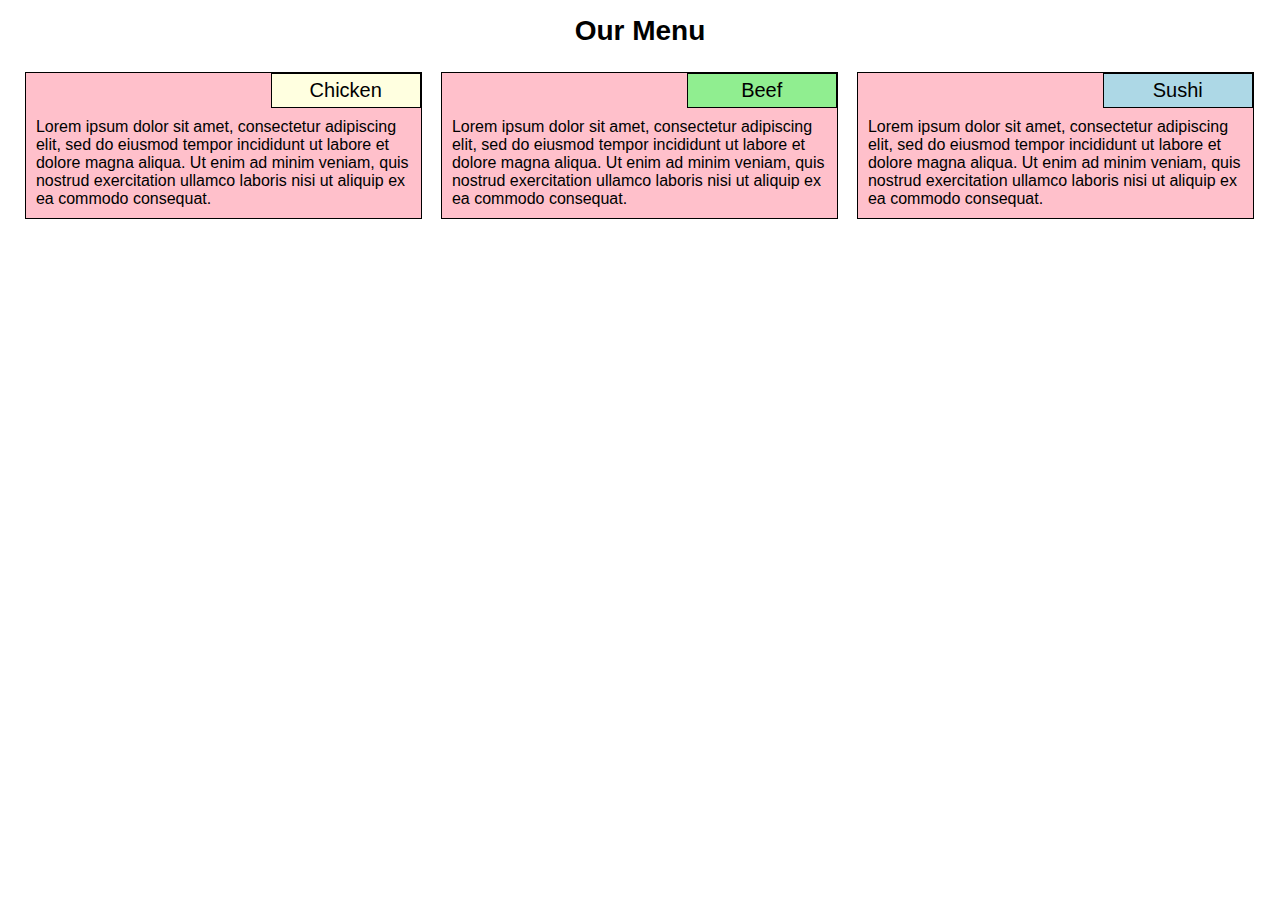
<file: mod-2-assignment/index.html>
<!DOCTYPE html>
<html>
<head>
<meta charset="utf-8">
<meta name="viewport" content="width=device-width, initial-scale=1">
<title>Module 2 Assignment</title>
<link rel="stylesheet" href="style.css">
</head>

<body>
<h1 class="header">Our Menu</h1>
<div class="row">
	<div class="col-lg-4 col-md-6 col-sm-12 box">
		<p ID="first">Chicken</p>
		<section>Lorem ipsum dolor sit amet, consectetur adipiscing elit, sed do eiusmod tempor incididunt ut labore et dolore magna aliqua. Ut enim ad minim veniam, quis nostrud exercitation ullamco laboris nisi ut aliquip ex ea commodo consequat.</section>
	</div>
	<div class="col-lg-4 col-md-6 col-sm-12 box">
		<p ID="second">Beef</p>
		<section>Lorem ipsum dolor sit amet, consectetur adipiscing elit, sed do eiusmod tempor incididunt ut labore et dolore magna aliqua. Ut enim ad minim veniam, quis nostrud exercitation ullamco laboris nisi ut aliquip ex ea commodo consequat.</section>
	</div>
	<div class="col-lg-4 col-md-12 col-sm-12 box">
		<p ID="third">Sushi</p>
		<section>Lorem ipsum dolor sit amet, consectetur adipiscing elit, sed do eiusmod tempor incididunt ut labore et dolore magna aliqua. Ut enim ad minim veniam, quis nostrud exercitation ullamco laboris nisi ut aliquip ex ea commodo consequat.</section>
	</div>
</div>	 
</body>
</html>
</file>
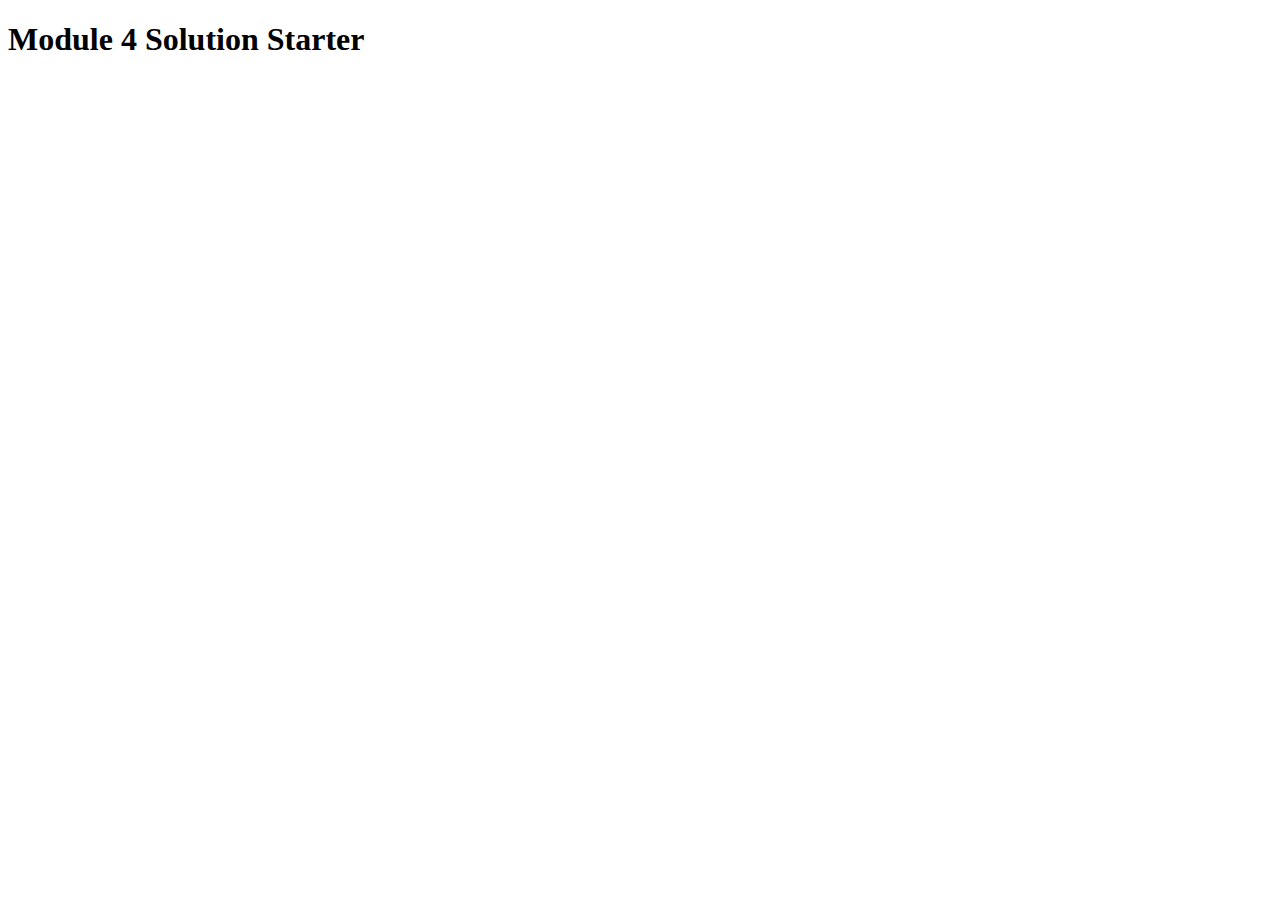
<file: mod-4-assignment/index.html>
<!DOCTYPE html>
<html>
<head>
  <meta charset="utf-8">
  <title>Module 4 Solution Starter</title>
  <script src="SpeakHello.js"></script>
  <script src="SpeakGoodBye.js"></script>
  <script src="script.js"></script>
</head>
<body>
  <h1>Module 4 Solution Starter</h1>
</body>
</html>
</file>
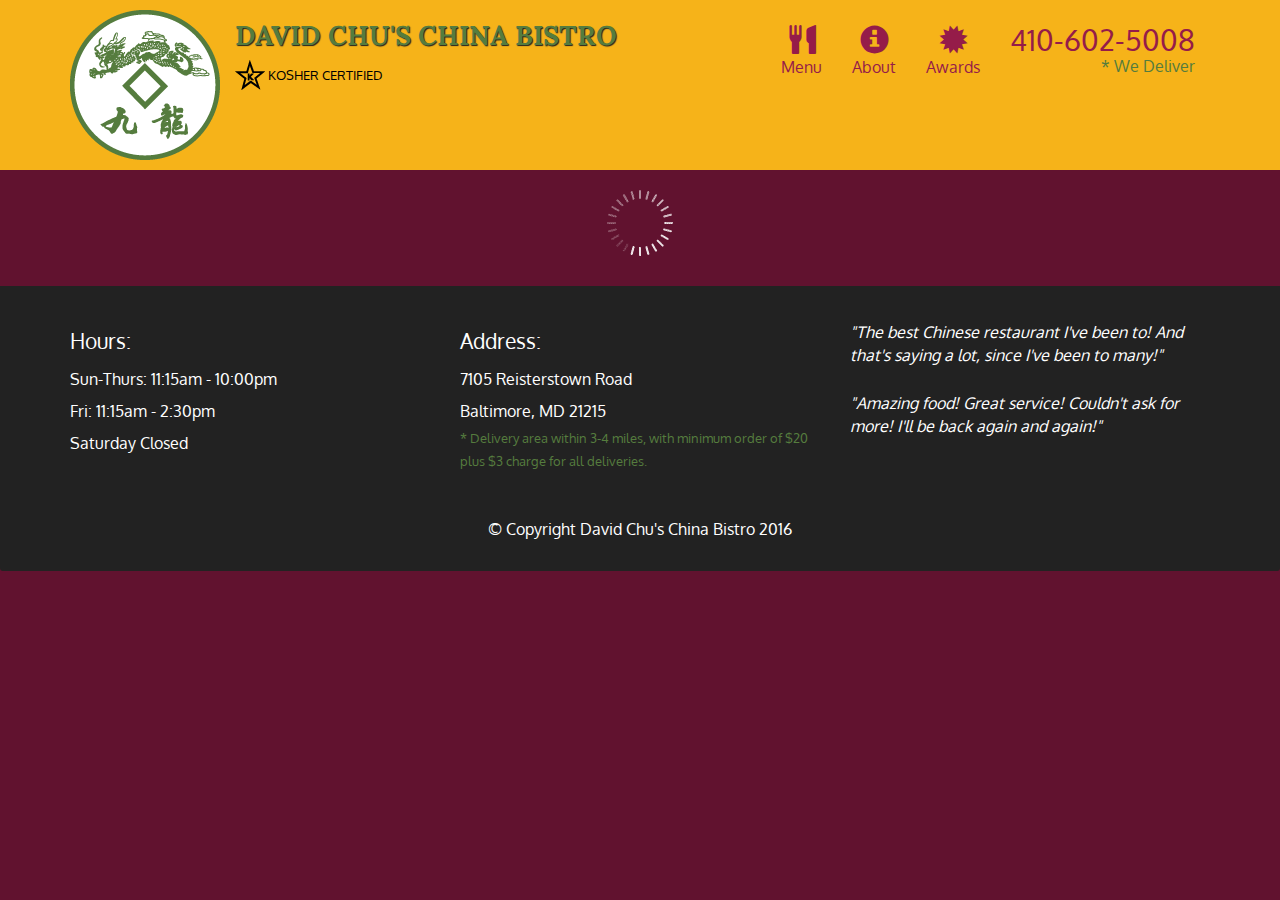
<file: mod-5-assignment/index.html>
<!doctype html>
<html lang="en">
  <head>
    <meta charset="utf-8">
    <meta http-equiv="X-UA-Compatible" content="IE=edge">
    <meta name="viewport" content="width=device-width, initial-scale=1">
    <title>David Chu's China Bistro</title>
    <link rel="stylesheet" href="css/bootstrap.min.css">
    <link rel="stylesheet" href="css/styles.css">
    <link href='https://fonts.googleapis.com/css?family=Oxygen:400,300,700' rel='stylesheet' type='text/css'>
    <link href='https://fonts.googleapis.com/css?family=Lora' rel='stylesheet' type='text/css'>
  </head>
<body>
  <header>
    <nav id="header-nav" class="navbar navbar-default">
      <div class="container">
        <div class="navbar-header">
          <a href="index.html" class="pull-left visible-md visible-lg">
            <div id="logo-img" alt="Logo image"></div>
          </a>

          <div class="navbar-brand">
            <a href="index.html"><h1>David Chu's China Bistro</h1></a>
            <p>
              <img src="images/star-k-logo.png" alt="Kosher certification">
              <span>Kosher Certified</span>
            </p>
          </div>

          <button id="navbarToggle" type="button" class="navbar-toggle collapsed" data-toggle="collapse" data-target="#collapsable-nav" aria-expanded="false">
            <span class="sr-only">Toggle navigation</span>
            <span class="icon-bar"></span>
            <span class="icon-bar"></span>
            <span class="icon-bar"></span>
          </button>
        </div>
        
        <div id="collapsable-nav" class="collapse navbar-collapse">
           <ul id="nav-list" class="nav navbar-nav navbar-right">
            <li id="navHomeButton" class="visible-xs active">
              <a href="index.html">
                <span class="glyphicon glyphicon-home"></span> Home</a>
            </li>
            <li id="navMenuButton">
              <a href="#" onclick="$dc.loadMenuCategories();">
                <span class="glyphicon glyphicon-cutlery"></span><br class="hidden-xs"> Menu</a>
            </li>
            <li>
              <a href="#">
                <span class="glyphicon glyphicon-info-sign"></span><br class="hidden-xs"> About</a>
            </li>
            <li>
              <a href="#">
                <span class="glyphicon glyphicon-certificate"></span><br class="hidden-xs"> Awards</a>
            </li>
            <li id="phone" class="hidden-xs">
              <a href="tel:410-602-5008">
                <span>410-602-5008</span></a><div>* We Deliver</div>
            </li>
          </ul><!-- #nav-list -->
        </div><!-- .collapse .navbar-collapse -->
      </div><!-- .container -->
    </nav><!-- #header-nav -->
  </header>

  <div id="call-btn" class="visible-xs">
    <a class="btn" href="tel:410-602-5008">
    <span class="glyphicon glyphicon-earphone"></span>
    410-602-5008
    </a>
  </div>
  <div id="xs-deliver" class="text-center visible-xs">* We Deliver</div>

  <div id="main-content" class="container"></div>

  <footer class="panel-footer">
    <div class="container">
      <div class="row">
        <section id="hours" class="col-sm-4">
          <span>Hours:</span><br>
          Sun-Thurs: 11:15am - 10:00pm<br>
          Fri: 11:15am - 2:30pm<br>
          Saturday Closed
          <hr class="visible-xs">
        </section>
        <section id="address" class="col-sm-4">
          <span>Address:</span><br>
          7105 Reisterstown Road<br>
          Baltimore, MD 21215
          <p>* Delivery area within 3-4 miles, with minimum order of $20 plus $3 charge for all deliveries.</p>
          <hr class="visible-xs">
        </section>
        <section id="testimonials" class="col-sm-4">
          <p>"The best Chinese restaurant I've been to! And that's saying a lot, since I've been to many!"</p>
          <p>"Amazing food! Great service! Couldn't ask for more! I'll be back again and again!"</p>
        </section>
      </div>
      <div class="text-center">&copy; Copyright David Chu's China Bistro 2016</div>
    </div>
  </footer>

  <!-- jQuery (Bootstrap JS plugins depend on it) -->
  <script src="js/jquery-2.1.4.min.js"></script>
  <script src="js/bootstrap.min.js"></script>
  <script src="js/ajax-utils.js"></script>
  <script src="js/script.js"></script>
</body>
</html>
</file>
<file: mod-2-assignment/style.css>
<style>

.row {
	width: 100%;
}

@media (min-width: 992px) {
	.col-lg-4 {
		float: left;
		margin: .75%;
		width: 31%;
  	}
}

@media (min-width: 768px) and (max-width: 991px) {
	.col-md-6, .col-md-12 {
		float: left;
		margin: .9%;
		}
.col-md-6 {
	width: 47%;
	}
.col-md-12 {
	width: 96%;
	}
}

@media (max-width: 767px) {
	.col-sm-12 {
		float: left;
		margin: 1.1%;
		width: 95.5%;
	}
}

.box {
	border:1px solid black;
	background-color: pink;
	padding: 45px 10px 10px 10px;
	position: relative;
	left: 1.2%;
}

p {
	border: 1px solid black;
	padding: 5px;
	width: 150px;
	text-align: center;
	position: absolute;
	top: 0;
	right: 0;
	float: right;
	font-size: 20px;
	font-weight: 500;
}

#first {
	background-color: lightyellow;
}
#second {
	background-color: lightgreen;
}
#third {
	background-color: lightblue;
}

.header {
	text-align: center;
	margin: 15px;
	font-size: 28px;
}

* {
  box-sizing: border-box;
  margin: 0;
  padding: 0;
  font-family: Arial, Helvetica, sans-serif;
  font-size: 16px;
 }

</style>
</file>
<file: mod-5-assignment/css/styles.css>
body {
  font-size: 16px;
  color: #fff;
  background-color: #61122f;
  font-family: 'Oxygen', sans-serif;
}

/** HEADER **/
#header-nav {
  background-color: #f6b319;
  border-radius: 0;
  border: 0;
}

#logo-img {
  background: url('../images/restaurant-logo_large.png') no-repeat;
  width: 150px;
  height: 150px;
  margin: 10px 15px 10px 0;
}

.navbar-brand {
  padding-top: 25px;
}
.navbar-brand h1 { /* Restaurant name */
  font-family: 'Lora', serif;
  color: #557c3e;
  font-size: 1.5em;
  text-transform: uppercase;
  font-weight: bold;
  text-shadow: 1px 1px 1px #222;
  margin-top: 0;
  margin-bottom: 0;
  line-height: .75;
}
.navbar-brand a:hover, .navbar-brand a:focus {
  text-decoration: none;
}
.navbar-brand p { /* Kosher cert */
  color: #000;
  text-transform: uppercase;
  font-size: .7em;
  margin-top: 15px;
}
.navbar-brand p span { /* Star-K */
  vertical-align: middle;
}

#nav-list {
  margin-top: 10px;
}
#nav-list a {
  color: #951C49;
  text-align: center;
}
#nav-list a:hover {
  background: #E7E7E7;
}
#nav-list a span {
  font-size: 1.8em;
}

#phone {
  margin-top: 5px;
}
#phone a { /* Phone number */
  text-align: right;
  padding-bottom: 0;
}
#phone div { /* We Deliver */
  color: #557c3e;
  text-align: right;
  padding-right: 15px;
}

.navbar-header button.navbar-toggle, .navbar-header .icon-bar {
  border: 1px solid #61122f;
}
.navbar-header button.navbar-toggle {
  clear: both;
  margin-top: -30px;
}
/* END HEADER */

/* FOOTER */
.panel-footer {
  margin-top: 30px;
  padding-top: 35px;
  padding-bottom: 30px;
  background-color: #222;
  border-top: 0;
}
.panel-footer div.row {
  margin-bottom: 35px;
}
#hours, #address {
  line-height: 2;
}
#hours > span, #address > span {
  font-size: 1.3em;
}
#address p {
  color: #557c3e;
  font-size: .8em;
  line-height: 1.8;
}
#testimonials {
  font-style: italic;
}
#testimonials p:nth-child(2) {
  margin-top: 25px;
}
/* END FOOTER */



/* HOME PAGE */
.container .jumbotron {
  box-shadow: 0 0 50px #3F0C1F;
  border: 2px solid #3F0C1F;
}

#menu-tile, #specials-tile, #map-tile {
  height: 250px;
  width: 100%;
  margin-bottom: 15px;
  position: relative;
  border: 2px solid #3F0C1F;
  overflow: hidden;
}
#menu-tile:hover, #specials-tile:hover, #map-tile:hover {
  box-shadow: 0 1px 5px 1px #cccccc;
}
#menu-tile {
  background: url('../images/menu-tile.jpg') no-repeat;
  background-position: center;
}
#specials-tile {
  background: url('../images/specials-tile.jpg') no-repeat;
  background-position: center;
}
#menu-tile span, #specials-tile span, #map-tile span {
  position: absolute;
  bottom: 0;
  right: 0;
  width: 100%;
  text-align: center;
  font-size: 1.6em;
  text-transform: uppercase;
  background-color: #000;
  color: #fff;
  opacity: .8;
}
/* END HOME PAGE */

/* MENU CATEGORIES PAGE */
.category-tile { 
  position: relative;
  border: 2px solid #3F0C1F;
  overflow: hidden;
  width: 200px;
  height: 200px;
  margin: 0 auto 15px;
}
.category-tile span {
  position: absolute;
  bottom: 0;
  right: 0;
  width: 100%;
  text-align: center;
  font-size: 1.2em;
  text-transform: uppercase;
  background-color: #000;
  color: #fff;
  opacity: .8;
}
.category-tile:hover {
  box-shadow: 0 1px 5px 1px #cccccc;
}

#menu-categories-title + div {
  margin-bottom: 50px;
}
/* END MENU CATEGORIES PAGE */

/* SINGLE CATEGORY PAGE */
.menu-item-tile {
  margin-bottom: 25px;
}
.menu-item-tile hr {
  width: 80%;
}
.menu-item-tile .menu-item-price {
  font-size: 1.1em;
  text-align: right;
  margin-top: -15px;
  margin-right: -15px;
}
.menu-item-tile .menu-item-price span {
  font-size: .6em;
}
.menu-item-photo {
  position: relative;
  border: 2px solid #3F0C1F; 
  overflow: hidden;
  padding: 0;
  margin-right: -15px;
  margin-left: auto;
  margin-bottom: 20px;
  max-width: 250px;
}
.menu-item-photo div {
  position: absolute;
  bottom: 0;
  right: 0;
  width: 80px;
  background-color: #557c3e;
  text-align: center;
}
.menu-item-description {
  padding-right: 30px;
}
h3.menu-item-title {
  margin: 0 0 10px;
}
.menu-item-details {
  font-size: .9em;
  font-style: italic;
}
/* END SINGLE CATEGORY PAGE */


/********** Large devices only **********/
@media (min-width: 1200px) {
  .container .jumbotron {
    background: url('../images/jumbotron_1200.jpg') no-repeat;
    height: 675px;
  }
}

/********** Medium devices only **********/
@media (min-width: 992px) and (max-width: 1199px) {
  /* Header */
  #logo-img {
    background: url('../images/restaurant-logo_medium.png') no-repeat;
    width: 100px;
    height: 100px;
    margin: 5px 5px 5px 0;
  }
  /* End Header */

  /* Home Page */
  .container .jumbotron {
    background: url('../images/jumbotron_992.jpg') no-repeat;
    height: 558px;
  }
  /* End Home Page */
}

/********** Small devices only **********/
@media (min-width: 768px) and (max-width: 991px) {
  /* Home Page */
  .container .jumbotron {
    background: url('../images/jumbotron_768.jpg') no-repeat;
    height: 432px;
  }
  /* End Home Page */
}

/********** Extra small devices only **********/
@media (max-width: 767px) {
  /* Header */
  .navbar-brand {
    padding-top: 10px;
    height: 80px;
  }
  .navbar-brand h1 { /* Restaurant name */
    padding-top: 10px;
    font-size: 5vw; /* 1vw = 1% of viewport width */
  }
  .navbar-brand p { /* Kosher cert */
    font-size: .6em;
    margin-top: 12px;
  }
  .navbar-brand p img { /* Star-K */
    height: 20px;
  }

  #collapsable-nav a { /* Collapsed nav menu text */
    font-size: 1.2em;
  }
  #collapsable-nav a span { /* Collapsed nav menu glyph */
    font-size: 1em;
    margin-right: 5px;
  }

  #call-btn > a {
    font-size: 1.5em;
    display: block;
    margin: 0 20px;
    padding: 10px;
    border: 2px solid #fff;
    background-color: #f6b319;
    color: #951c49;
  }
  #xs-deliver {
    margin-top: 5px;
    font-size: .7em;
    letter-spacing: .1em;
    text-transform: uppercase;
  }
  /* End Header */

  /* Footer */
  .panel-footer section {
    margin-bottom: 30px;
    text-align: center;
  }
  .panel-footer section:nth-child(3) {
    margin-bottom: 0; /* margin already exists on the whole row */
  }
  .panel-footer section hr {
    width: 50%;
  }
  /* End Footer */

  /* Home Page */
  .container .jumbotron {
    margin-top: 30px;
    padding: 0;
  }
  #menu-tile, #specials-tile {
    width: 360px;
    margin: 0 auto 15px;
  }

  .menu-item-photo {
    margin-right: auto;
  }
  .menu-item-tile .menu-item-price {
    text-align: center;
  }
  .menu-item-description {
    text-align: center;;
  }
}


/********** Super extra small devices Only :-) (e.g., iPhone 4) **********/
@media (max-width: 479px) {
  /* Header */
  .navbar-brand h1 { /* Restaurant name */
    padding-top: 5px;
    font-size: 6vw;
  }
  /* End Header */
  
  /* Home page */
  #menu-tile, #specials-tile {
    width: 280px;
    margin: 0 auto 15px;
  }

  .col-xxs-12 {
    position: relative;
    min-height: 1px;
    padding-right: 15px;
    padding-left: 15px;
    float: left;
    width: 100%;
  }
}
</file>
